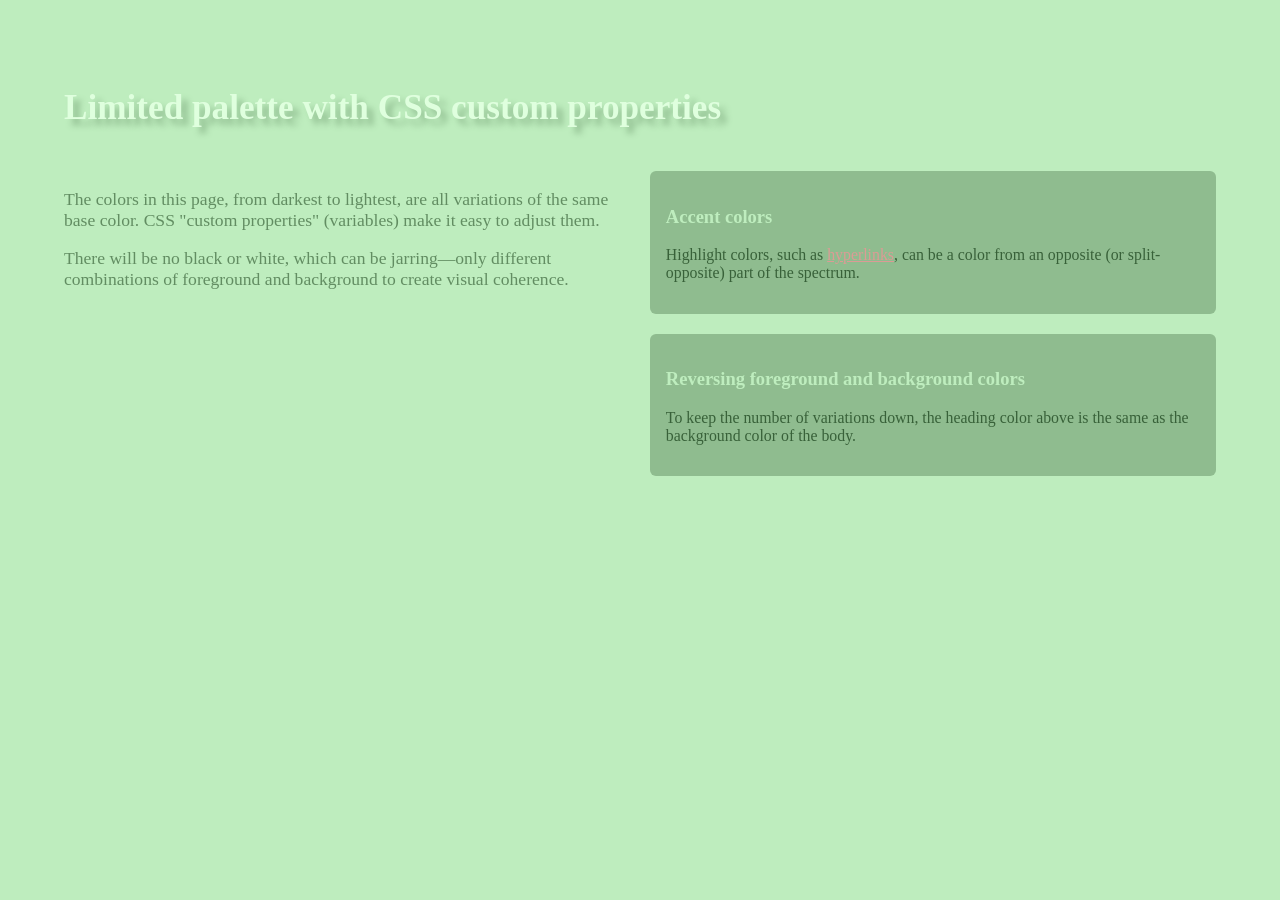
<file: index.html>
<!DOCTYPE html>
<html lang="en">

  <head>
    <meta charset="UTF-8">
    <title>css-relative-colors-START</title>
    <link rel="stylesheet" href="./style.css">

  </head>
    
  <body>
  <h1>Limited palette with CSS custom properties</h1>
<div class="subsection">
  <p>The colors in this page, from darkest to lightest, are all variations of the same base color. CSS "custom properties" (variables) make it easy to adjust them.</p>
  <p>There will be no black or white, which can be jarring—only different combinations of foreground and background to create visual coherence.</p>
</div>
<div class="subsection">
  <div class="panel">
    <h3>Accent colors</h3>
    <p>Highlight colors, such as <a href="https://example.com">hyperlinks</a>, can be a color from an opposite (or split-opposite) part of the spectrum.</p>
  </div>
  <div class="panel">
    <h3>Reversing foreground and background colors</h3>
    <p>To keep the number of variations down, the heading color above is the same as the background color of the body.</p>
  </div>
</div>
    
  </body>
  
</html>
</file>
<file: style.css>
/* All colors below are built from one base color using relative
   oklch() syntax: oklch( from <color> l c h )
   l = lightness (0 to 1)   c = chroma (vividness)   h = hue (0 to 360) */

:root {
  /* 1. Replace "darkorchid" with another color name of your choosing.
        Make it a medium color (not too light or dark).
        Color names: http://tinyurl.com/css-colors */
  --medium: darkseagreen;

  /* This one is done for you. Study it before moving on:
     it takes --medium and raises its lightness by .15. */
  --lighter:  oklch( from var(--medium) calc(l + .15) c h );

  /* 2. Fill in a number LARGER than .15 (try .3). */
  --lightest: oklch( from var(--medium) calc(l + .3) c h );

  /* 3. Which operator makes this DARKER than --medium? */
  --darker:   oklch( from var(--medium) calc(l - .15) c h );

  /* 4. Which channel should we subtract from: l, c, or h? */
  --darkest:  oklch( from var(--medium) calc(l - .3) c h );

  /* 5. Add 120 or 240 to rotate the hue to a split-opposite color. */
  --accent:   oklch( from var(--medium) l c calc(h + 240) );

  /* 6. Tweak your numbers until you're pleased with the result,
        then post this Pen to the appropriate channel.
        ⚠️ Not every l/c/h combination produces a distinct color!
        If two colors look identical, a value was probably clamped. */
}

/* ______ Do not change anything below this line. ______ */

body {
  margin: 5%;
  font-family: verdana;
  font-size: 1.1em;
  background-color: var(--lighter);
  display: flex;
  flex-wrap: wrap;
  gap: 20px;
}
h1 {
  width: 100%;
  color: var(--lightest);
  text-shadow: var(--medium) 6px 6px 6px;
}
h3 {
  color: var(--lighter);
}
.subsection {
  flex: 1 1 20em;
  color: var(--darker);
}
.panel {
  padding: 1em;
  margin-bottom: 20px;
  font-size: .9em;
  border-radius: 6px;
  background-color: var(--medium);
  color: var(--darkest);
}
a {
  color: var(--accent);
}
</file>
